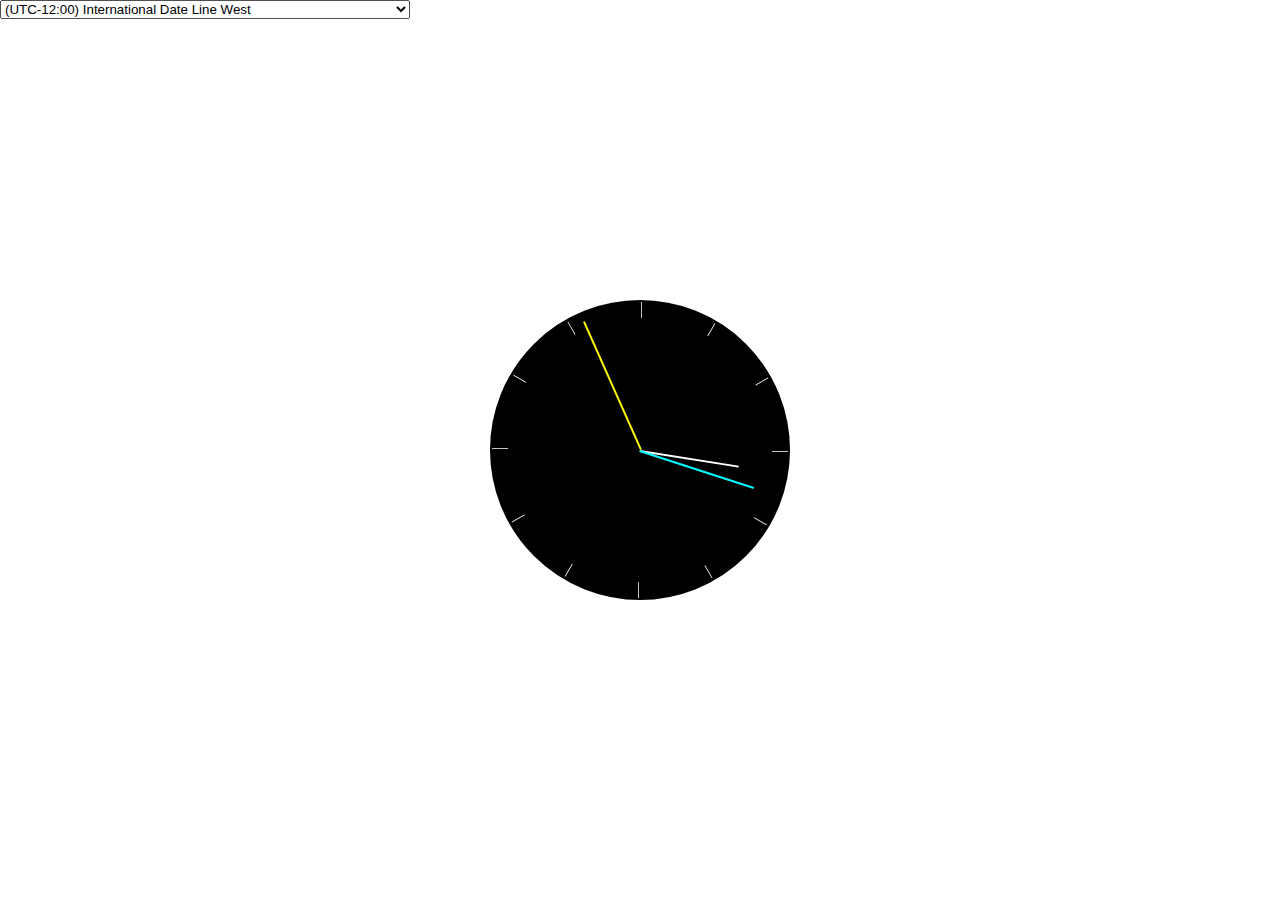
<file: A6/index.html>
<!doctype html>
<html>
<head>
<style>
body{
 margin: 0;
}

.night{
  filter: invert(100%);
}
#frame{
  width: 300px;
  height: 300px;
  border: 2px solid;
  border-radius: 50%;
  transform: translate(-50%, -50%);
  position: absolute;
  left: 50%;
  top: 50%;
  background:white;
}
.tick{
  position:absolute;
  left: 150px;
  transform-origin: 0 150px;
}

#num1{
  transform: rotate(30deg);
}

#num2{
  transform: rotate(60deg);
}

#num3{
  transform: rotate(90deg);
}

#num4{
  transform: rotate(120deg);
}

#num5{
  transform: rotate(150deg);
}

#num6{
  transform: rotate(180deg);
}

#num7{
  transform: rotate(210deg);
}

#num8{
  transform: rotate(240deg);
}

#num9{
  transform: rotate(270deg);
}

#num10{
  transform: rotate(300deg);
}

#num11{
  transform: rotate(330deg);
}

.hand{
  height: 2px;
  position: absolute;
  transform: translate(150px, 150px);
  transform-origin: 0 0;
}

#hour{
  width: 100px;
  background: black;
}

#min{
  width: 120px;
  background: red;
}

#sec{
  width: 140px;
  background: blue;
}
</style>

<script>
function refreshClock()
{
  var now = new Date();

  
  // var hash = window.location.hash.replace("#","");

  // Get hash value by select box
  var hash = document.getElementById("timezone").value
  
  if(hash.length == 0){
    hash = "0";
  }
  var tzOffset = parseFloat(hash) *60 *60 *1000;
  var utcOffset = now.getTimezoneOffset() * 60 *1000;
  var correctedMSSE = now.getTime() + utcOffset + tzOffset;

  adjustedNow = new Date(correctedMSSE);

  var h = adjustedNow.getHours();
  if(h>=6 && h < 18){
    document.getElementById("frame").className = "";
  }
  else{
    document.getElementById("frame").className = "night";
  }
  var m = adjustedNow.getMinutes();
  var s = adjustedNow.getSeconds();
  var sAng = (6 * s) - 90;
  document.getElementById("sec").style.transform = "translate(150px, 150px) rotate(" + sAng + "deg)";
  var mAng = (6 * m) - 90;
  document.getElementById("min").style.transform = "translate(150px, 150px) rotate(" + mAng + "deg)";
  var hAng = ((30 * h) - 90) + .5*m; 
  document.getElementById("hour").style.transform = "translate(150px, 150px) rotate(" + hAng + "deg)";
}

</script>

</head>
<body onload='refreshClock();setInterval("refreshClock()", 1000)'>
 <select name="timezone" id="timezone">
    <option value="-12">(UTC-12:00) International Date Line West</option>
    <option value="-11">(UTC-11:00) Coordinated Universal Time-11</option>
    <option value="-10">(UTC-10:00) Hawaii</option>
    <option value="-9">(UTC-09:00) Alaska</option>
    <option value="-7">(UTC-08:00) Baja California</option>
    <option value="-7">(UTC-07:00) Pacific Time (US &amp; Canada)</option>
    <option value="-8">(UTC-08:00) Pacific Time (US &amp; Canada)</option>
    <option value="-7">(UTC-07:00) Arizona</option>
    <option value="-6">(UTC-07:00) Chihuahua, La Paz, Mazatlan</option>
    <option value="-6">(UTC-07:00) Mountain Time (US &amp; Canada)</option>
    <option value="-6">(UTC-06:00) Central America</option>
    <option value="-5">(UTC-06:00) Central Time (US &amp; Canada)</option>
    <option value="-5">(UTC-06:00) Guadalajara, Mexico City, Monterrey</option>
    <option value="-6">(UTC-06:00) Saskatchewan</option>
    <option value="-5">(UTC-05:00) Bogota, Lima, Quito</option>
    <option value="-4">(UTC-05:00) Eastern Time (US &amp; Canada)</option>
    <option value="-4">(UTC-05:00) Indiana (East)</option>
    <option value="-4.5">(UTC-04:30) Caracas</option>
    <option value="-4">(UTC-04:00) Asuncion</option>
    <option value="-3">(UTC-04:00) Atlantic Time (Canada)</option>
    <option value="-4">(UTC-04:00) Cuiaba</option>
    <option value="-4">(UTC-04:00) Georgetown, La Paz, Manaus, San Juan</option>
    <option value="-4">(UTC-04:00) Santiago</option>
    <option value="-2.5">(UTC-03:30) Newfoundland</option>
    <option value="-3">(UTC-03:00) Brasilia</option>
    <option value="-3">(UTC-03:00) Buenos Aires</option>
    <option value="-3">(UTC-03:00) Cayenne, Fortaleza</option>
    <option value="-3">(UTC-03:00) Greenland</option>
    <option value="-3">(UTC-03:00) Montevideo</option>
    <option value="-3">(UTC-03:00) Salvador</option>
    <option value="-2">(UTC-02:00) Coordinated Universal Time-02</option>
    <option value="-1">(UTC-02:00) Mid-Atlantic - Old</option>
    <option value="0">(UTC-01:00) Azores</option>
    <option value="-1">(UTC-01:00) Cape Verde Is.</option>
    <option value="1">(UTC) Casablanca</option>
    <option value="0">(UTC) Coordinated Universal Time</option>
    <option value="0">(UTC) Edinburgh, London</option>
    <option value="1">(UTC+01:00) Edinburgh, London</option>
    <option value="1">(UTC) Dublin, Lisbon</option>
    <option value="0">(UTC) Monrovia, Reykjavik</option>
    <option value="2">(UTC+01:00) Amsterdam, Berlin, Bern, Rome, Stockholm, Vienna</option>
    <option value="2">(UTC+01:00) Belgrade, Bratislava, Budapest, Ljubljana, Prague</option>
    <option value="2">(UTC+01:00) Brussels, Copenhagen, Madrid, Paris</option>
    <option value="2">(UTC+01:00) Sarajevo, Skopje, Warsaw, Zagreb</option>
    <option value="1">(UTC+01:00) West Central Africa</option>
    <option value="1">(UTC+01:00) Windhoek</option>
    <option value="3">(UTC+02:00) Athens, Bucharest</option>
    <option value="3">(UTC+02:00) Beirut</option>
    <option value="2">(UTC+02:00) Cairo</option>
    <option value="3">(UTC+02:00) Damascus</option>
    <option value="3">(UTC+02:00) E. Europe</option>
    <option value="2">(UTC+02:00) Harare, Pretoria</option>
    <option value="3">(UTC+02:00) Helsinki, Kyiv, Riga, Sofia, Tallinn, Vilnius</option>
    <option value="3">(UTC+03:00) Istanbul</option>
    <option value="3">(UTC+02:00) Jerusalem</option>
    <option value="2">(UTC+02:00) Tripoli</option>
    <option value="3">(UTC+03:00) Amman</option>
    <option value="3">(UTC+03:00) Baghdad</option>
    <option value="3">(UTC+02:00) Kaliningrad</option>
    <option value="3">(UTC+03:00) Kuwait, Riyadh</option>
    <option value="3">(UTC+03:00) Nairobi</option>
    <option value="3">(UTC+03:00) Moscow, St. Petersburg, Volgograd, Minsk</option>
    <option value="4">(UTC+04:00) Samara, Ulyanovsk, Saratov</option>
    <option value="4.5">(UTC+03:30) Tehran</option>
    <option value="4">(UTC+04:00) Abu Dhabi, Muscat</option>
    <option value="5">(UTC+04:00) Baku</option>
    <option value="4">(UTC+04:00) Port Louis</option>
    <option value="4">(UTC+04:00) Tbilisi</option>
    <option value="4">(UTC+04:00) Yerevan</option>
    <option value="4.5">(UTC+04:30) Kabul</option>
    <option value="5">(UTC+05:00) Ashgabat, Tashkent</option>
    <option value="5">(UTC+05:00) Yekaterinburg</option>
    <option value="5">(UTC+05:00) Islamabad, Karachi</option>
    <option value="5.5">(UTC+05:30) Chennai, Kolkata, Mumbai, New Delhi</option>
    <option value="5.5">(UTC+05:30) Sri Jayawardenepura</option>
    <option value="5.75">(UTC+05:45) Kathmandu</option>
    <option value="6">(UTC+06:00) Nur-Sultan (Astana)</option>
    <option value="6">(UTC+06:00) Dhaka</option>
    <option value="6.5">(UTC+06:30) Yangon (Rangoon)</option>
    <option value="7">(UTC+07:00) Bangkok, Hanoi, Jakarta</option>
    <option value="7">(UTC+07:00) Novosibirsk</option>
    <option value="8">(UTC+08:00) Beijing, Chongqing, Hong Kong, Urumqi</option>
    <option value="8">(UTC+08:00) Krasnoyarsk</option>
    <option value="8">(UTC+08:00) Kuala Lumpur, Singapore</option>
    <option value="8">(UTC+08:00) Perth</option>
    <option value="8">(UTC+08:00) Taipei</option>
    <option value="8">(UTC+08:00) Ulaanbaatar</option>
    <option value="8">(UTC+08:00) Irkutsk</option>
    <option value="9">(UTC+09:00) Osaka, Sapporo, Tokyo</option>
    <option value="9">(UTC+09:00) Seoul</option>
    <option value="9.5">(UTC+09:30) Adelaide</option>
    <option value="9.5">(UTC+09:30) Darwin</option>
    <option value="10">(UTC+10:00) Brisbane</option>
    <option value="10">(UTC+10:00) Canberra, Melbourne, Sydney</option>
    <option value="10">(UTC+10:00) Guam, Port Moresby</option>
    <option value="10">(UTC+10:00) Hobart</option>
    <option value="9">(UTC+09:00) Yakutsk</option>
    <option value="11">(UTC+11:00) Solomon Is., New Caledonia</option>
    <option value="11">(UTC+11:00) Vladivostok</option>
    <option value="12">(UTC+12:00) Auckland, Wellington</option>
    <option value="12">(UTC+12:00) Coordinated Universal Time+12</option>
    <option value="12">(UTC+12:00) Fiji</option>
    <option value="12">(UTC+12:00) Magadan</option>
    <option value="13">(UTC+12:00) Petropavlovsk-Kamchatsky - Old</option>
    <option value="13">(UTC+13:00) Nuku'alofa</option>
    <option value="13">(UTC+13:00) Samoa</option>
</select>
  <div id='frame'>
  <div class='tick' id='num1'> | </div>
  <div class='tick' id='num2'> | </div>
  <div class='tick' id='num3'> | </div>
  <div class='tick' id='num4'> | </div>
  <div class='tick' id='num5'> | </div>
  <div class='tick' id='num6'> | </div>
  <div class='tick' id='num7'> | </div>
  <div class='tick' id='num8'> | </div>
  <div class='tick' id='num9'> | </div>
  <div class='tick' id='num10'> | </div>
  <div class='tick' id='num11'> | </div>
  <div class='tick' id='num12'> | </div>

  <div class='hand' id='hour'> </div>
  <div class='hand' id='min'> </div>
  <div class='hand' id='sec'> </div>
</div>
</body>
</html>
</file>
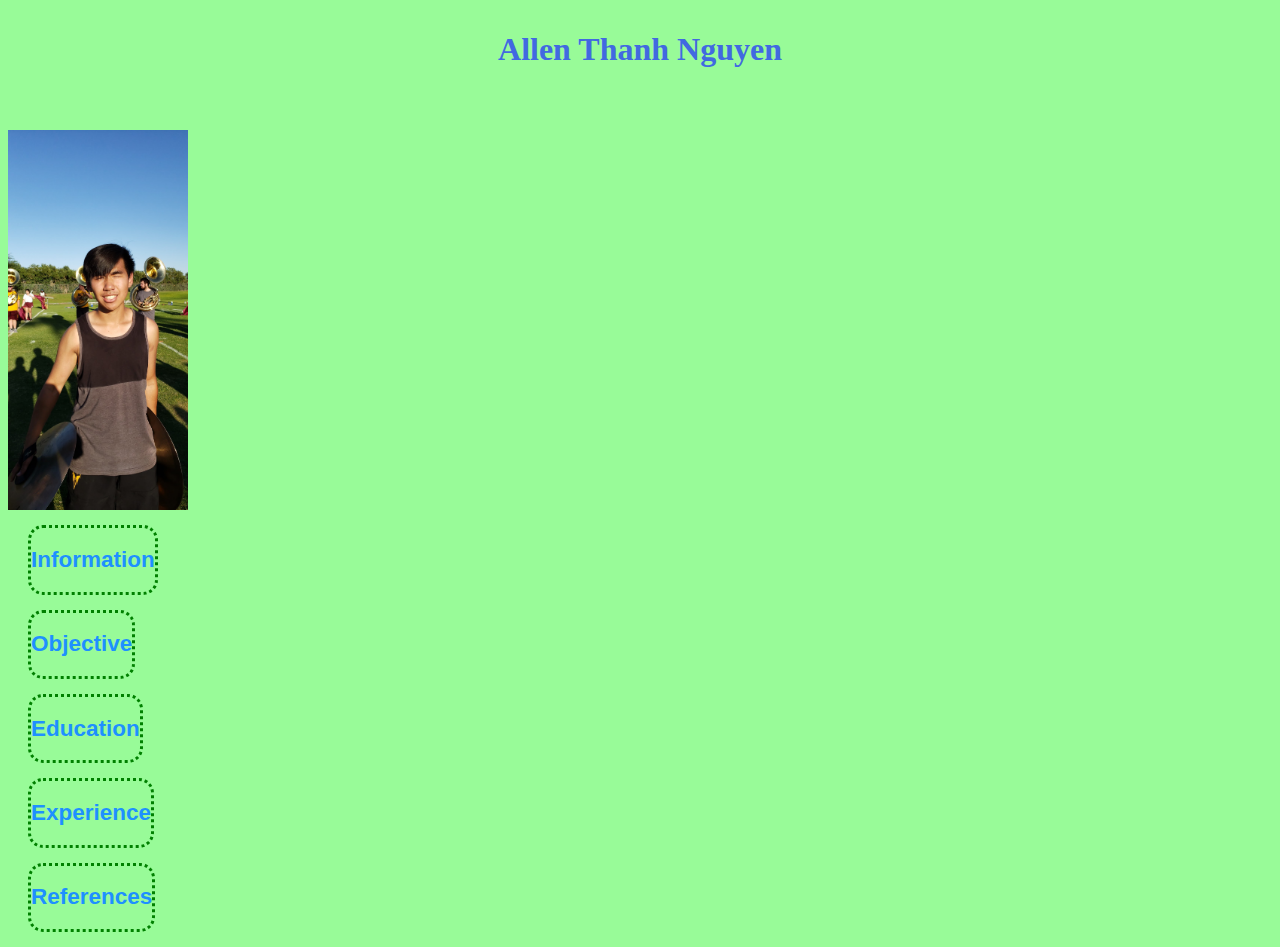
<file: A4/A4.html>
<!doctuype html>
<html>
<head>
  <title> My Resume </title>
  <link rel="stylesheet" href="mystylesheet.css"
</head>

<body>

<h1> Allen Thanh Nguyen </h1><br>
<img src='selfie.jpg' alt="Selfie of me" width="180" height ="380">
<br>
<button class="accordion"> <h2> Information</h2> </button>
<div class="panel">
<a href='https://www.google.com/maps?q=5534+n+46th+ln+glendale+az&rlz=1C1CHZO_enUS961US961&um=1&ie=UTF-8&sa=X&ved=2ahUKEwjOr9HL3Or2AhXODkQIHWfoA1EQ_AUoAXoECAEQAw' target="_blank"><address> Address: 5534 N 46th Ln, Glendale, AZ 85301 </address></a>
<a href=''><phone> Phone: (623) 243-0927 <br></phone></a>
<a href='mailto:atnguy43@asu.edu'><email>Email: atnguy43@asu.edu <br><br><br></email></a>
</div>

<button class="accordion"> <h2>Objective </h2></button>
<div class="panel">
<p> Get a software engineering job. With the experience from software engineering, I hope to some day transition into game developing, as I am an avid gamer :) . </p>
</div>

<button class="accordion"> <h2> Education </h2> </button>
<div class="panel">
	<table>
		<thead>
			<tr>
				<th>Degree/Diploma</th>
				<th>School</th>
				<th>Year</th>
			</tr>
		</thead>
		<tbody>
			<tr>
				<td>  High School diploma</td>
				<td>  North Pointe Preparatory</td>
				<td>  Spring 2019</td>
			</tr>
			<tr>
				<td>  College Education</td>
				<td>  Arizona State University</td>
				<td>  Fall 2019-Ongoing</td>
			</tr>
		</tbody>
	</table>
</div>


<button class="accordion"> <h2> Experience </h2> </button>

<div class="panel">
<ol>
<li>
<strong> Java: </strong> 
Able to work in Java with an adequate understanding of object-oriented programming.
</li>
<li>

<strong> C/C++: </strong> 
An understanding of procedural programming.

</li>
<li>

<strong> Data Structures and Algorithms: </strong> 
Able to implement strong data structures and understand the time complexities of algorithms. Some examples are Binary Trees, Heaps, and Hash Tables.

</li>
<li>

<strong>Front End: </strong> 
Basic understanding of html. In process of improving web programming with practice.

</li>
<li>

<strong> Development Tools: </strong> 
Eclipse, VScode, IntelliJ, GitHub, Vim.

</li>
</ol>

</div>

<button class="accordion"> <h2> References </h2> </button>
<div class="panel">
<ul>
  <li><a href='https://www.linkedin.com/in/nttran8/' target='_blank'> Nghi Tran, Software Engineer </a></li>
</ul>
</div>


<script>
var acc = document.getElementsByClassName("accordion");
var i;
for (i=0; i < acc.length; i++) {

	acc[i].addEventListener("click", function() {
    	this.classList.toggle("active");
        var panel = this.nextElementSibling;
        if (panel.style.display === "block") {
        	panel.style.display = "none";
        } else {
        	panel.style.display = "block";
	}
    });
}
</script>


</body>
</html>
</file>
<file: A4/mystylesheet.css>
.accordion {
  background-color: palegreen;
  color: blue;
  cursor: pointer;
  padding: 0px;
  margin:15px 20px;
  margin-left: 20px;
  border: 3px dotted green;
  border-radius: 15px;
  text-align: left;
  outline: none;
  font-size: 15px;
  transition: 1s;
  display: block;
  
}
.active, .accordion:hover {
      background-color: #4CAF5096;
}

.panel {
      padding: 0 12px;
      display: none;
      margin: 10px;
      background-color: palegreen;
      overflow: hidden;
}
  
  
  
th {
      color: orchid;
      font-size: 25px;
}
td {
      color: mediumslateblue;
      font-family: helvetica;
}
    
table{
      border-radius: 25px;
      text-align: center;
      width: 90%;
      background-color: skyblue;
}
    
body {
      background-color: palegreen;
}
    
li,p {
      color: palevioletred;
      font-family: sans-serif;
      font-size: 20px;
      padding-left: 25px;
}

strong {
      text-align: left;
      color: paleturquoise;
      font-size: 30px;
      text-shadow: 3px 2px slategrey;	
}

h1 {
      color: royalblue;
      text-align: center;
      padding: 23px;
      font-family: verdana;
}
h2 {
      color: dodgerblue;
      text-align: center;
}

a, address {
	  padding-left: 20px;
      text-decoration: none;
      font-style: normal;
}
</file>
